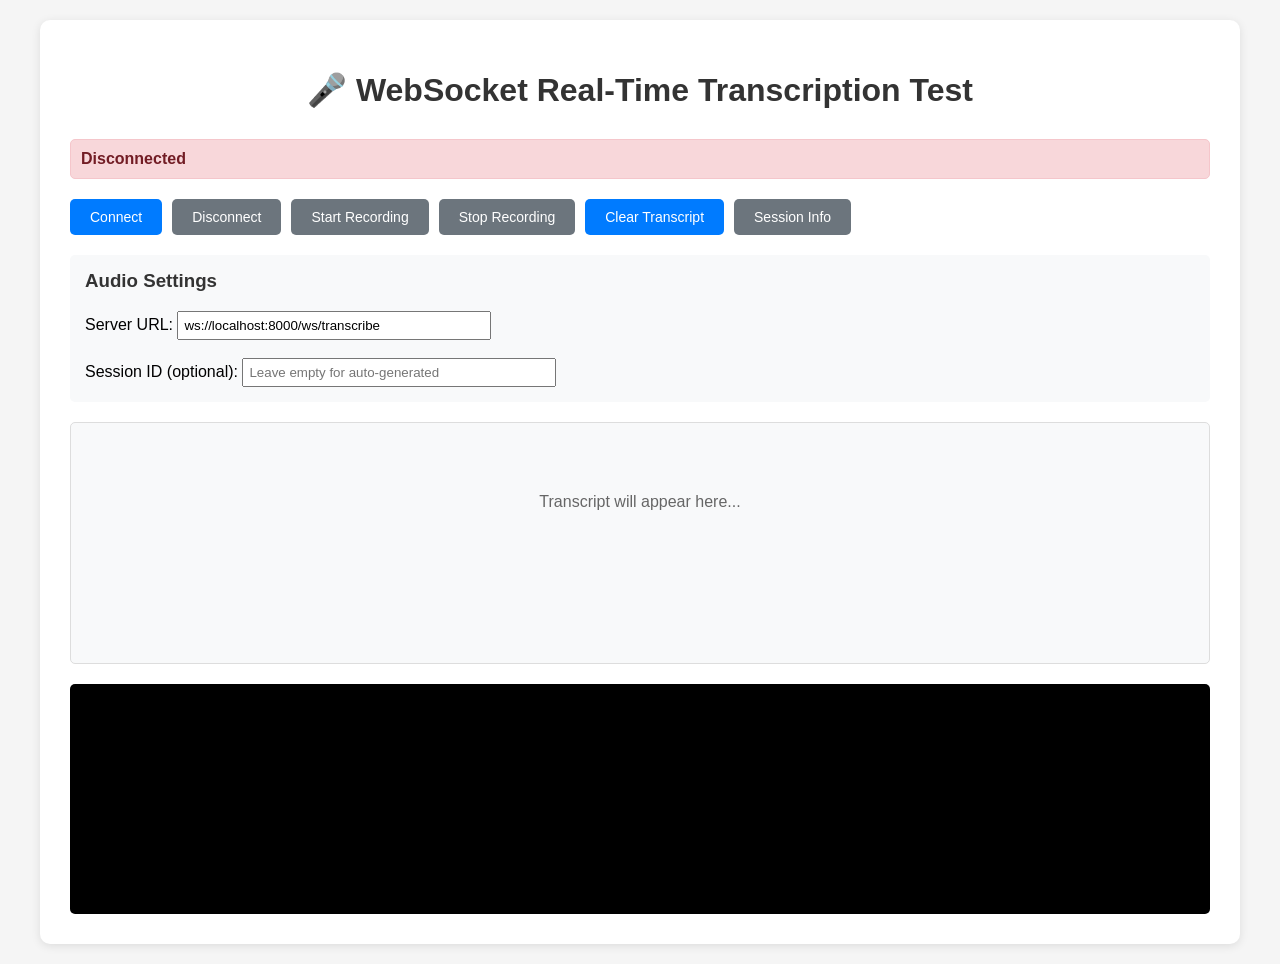
<file: websocket_test.html>
<!DOCTYPE html>
<html lang="en">
<head>
    <meta charset="UTF-8">
    <meta name="viewport" content="width=device-width, initial-scale=1.0">
    <title>WebSocket Real-Time Transcription Test</title>
    <style>
        body {
            font-family: Arial, sans-serif;
            max-width: 1200px;
            margin: 0 auto;
            padding: 20px;
            background-color: #f5f5f5;
        }
        
        .container {
            background: white;
            padding: 30px;
            border-radius: 10px;
            box-shadow: 0 2px 10px rgba(0,0,0,0.1);
        }
        
        h1 {
            color: #333;
            text-align: center;
            margin-bottom: 30px;
        }
        
        .controls {
            display: flex;
            gap: 10px;
            margin-bottom: 20px;
            flex-wrap: wrap;
        }
        
        button {
            padding: 10px 20px;
            border: none;
            border-radius: 5px;
            cursor: pointer;
            font-size: 14px;
            transition: background-color 0.3s;
        }
        
        button.primary {
            background-color: #007bff;
            color: white;
        }
        
        button.primary:hover {
            background-color: #0056b3;
        }
        
        button.success {
            background-color: #28a745;
            color: white;
        }
        
        button.success:hover {
            background-color: #1e7e34;
        }
        
        button.danger {
            background-color: #dc3545;
            color: white;
        }
        
        button.danger:hover {
            background-color: #c82333;
        }
        
        button:disabled {
            background-color: #6c757d;
            cursor: not-allowed;
        }
        
        .status {
            padding: 10px;
            border-radius: 5px;
            margin-bottom: 20px;
            font-weight: bold;
        }
        
        .status.connected {
            background-color: #d4edda;
            color: #155724;
            border: 1px solid #c3e6cb;
        }
        
        .status.disconnected {
            background-color: #f8d7da;
            color: #721c24;
            border: 1px solid #f5c6cb;
        }
        
        .status.connecting {
            background-color: #fff3cd;
            color: #856404;
            border: 1px solid #ffeaa7;
        }
        
        .transcript-container {
            border: 1px solid #ddd;
            border-radius: 5px;
            padding: 20px;
            min-height: 200px;
            max-height: 400px;
            overflow-y: auto;
            background-color: #f8f9fa;
            margin-bottom: 20px;
        }
        
        .transcript-chunk {
            margin-bottom: 10px;
            padding: 8px;
            border-left: 3px solid #007bff;
            background-color: white;
            border-radius: 3px;
        }
        
        .chunk-meta {
            font-size: 12px;
            color: #666;
            margin-bottom: 5px;
        }
        
        .chunk-text {
            font-size: 16px;
            color: #333;
        }
        
        .logs {
            background-color: #000;
            color: #00ff00;
            padding: 15px;
            border-radius: 5px;
            height: 200px;
            overflow-y: auto;
            font-family: 'Courier New', monospace;
            font-size: 12px;
            margin-top: 20px;
        }
        
        .log-entry {
            margin-bottom: 5px;
        }
        
        .log-timestamp {
            color: #888;
        }
        
        .audio-controls {
            background-color: #f8f9fa;
            padding: 15px;
            border-radius: 5px;
            margin-bottom: 20px;
        }
        
        .audio-controls h3 {
            margin-top: 0;
            color: #333;
        }
        
        .recording-indicator {
            display: inline-block;
            width: 10px;
            height: 10px;
            background-color: #dc3545;
            border-radius: 50%;
            margin-right: 5px;
            animation: pulse 1s infinite;
        }
        
        @keyframes pulse {
            0% { opacity: 1; }
            50% { opacity: 0.5; }
            100% { opacity: 1; }
        }
        
        .metrics {
            display: grid;
            grid-template-columns: repeat(auto-fit, minmax(200px, 1fr));
            gap: 15px;
            margin-top: 20px;
        }
        
        .metric-card {
            background-color: #f8f9fa;
            padding: 15px;
            border-radius: 5px;
            border: 1px solid #dee2e6;
        }
        
        .metric-title {
            font-weight: bold;
            color: #495057;
            margin-bottom: 5px;
        }
        
        .metric-value {
            font-size: 18px;
            color: #007bff;
        }
    </style>
</head>
<body>
    <div class="container">
        <h1>🎤 WebSocket Real-Time Transcription Test</h1>
        
        <div id="status" class="status disconnected">
            Disconnected
        </div>
        
        <div class="controls">
            <button id="connectBtn" class="primary">Connect</button>
            <button id="disconnectBtn" class="danger" disabled>Disconnect</button>
            <button id="startRecordingBtn" class="success" disabled>Start Recording</button>
            <button id="stopRecordingBtn" class="danger" disabled>Stop Recording</button>
            <button id="clearTranscriptBtn" class="primary">Clear Transcript</button>
            <button id="sessionInfoBtn" class="primary" disabled>Session Info</button>
        </div>
        
        <div class="audio-controls">
            <h3>Audio Settings</h3>
            <label>
                Server URL: 
                <input type="text" id="serverUrl" value="ws://localhost:8000/ws/transcribe" style="width: 300px; padding: 5px;">
            </label>
            <br><br>
            <label>
                Session ID (optional): 
                <input type="text" id="sessionId" placeholder="Leave empty for auto-generated" style="width: 300px; padding: 5px;">
            </label>
        </div>
        
        <div class="transcript-container" id="transcriptContainer">
            <p style="color: #666; text-align: center; margin: 50px 0;">
                Transcript will appear here...
            </p>
        </div>
        
        <div class="metrics" id="metrics" style="display: none;">
            <div class="metric-card">
                <div class="metric-title">Chunks Processed</div>
                <div class="metric-value" id="chunksProcessed">0</div>
            </div>
            <div class="metric-card">
                <div class="metric-title">Avg Processing Time</div>
                <div class="metric-value" id="avgProcessingTime">0 ms</div>
            </div>
            <div class="metric-card">
                <div class="metric-title">Real-time Factor</div>
                <div class="metric-value" id="realtimeFactor">0.00</div>
            </div>
            <div class="metric-card">
                <div class="metric-title">Session Duration</div>
                <div class="metric-value" id="sessionDuration">0 s</div>
            </div>
        </div>
        
        <div class="logs" id="logs"></div>
    </div>

    <script>
        class WebSocketTranscriptionClient {
            constructor() {
                this.ws = null;
                this.mediaRecorder = null;
                this.audioContext = null;
                this.isRecording = false;
                this.isConnected = false;
                this.sessionId = null;
                this.chunkCounter = 0;
                this.sessionStartTime = null;
                
                this.initializeElements();
                this.attachEventListeners();
            }
            
            initializeElements() {
                this.elements = {
                    status: document.getElementById('status'),
                    connectBtn: document.getElementById('connectBtn'),
                    disconnectBtn: document.getElementById('disconnectBtn'),
                    startRecordingBtn: document.getElementById('startRecordingBtn'),
                    stopRecordingBtn: document.getElementById('stopRecordingBtn'),
                    clearTranscriptBtn: document.getElementById('clearTranscriptBtn'),
                    sessionInfoBtn: document.getElementById('sessionInfoBtn'),
                    transcriptContainer: document.getElementById('transcriptContainer'),
                    logs: document.getElementById('logs'),
                    serverUrl: document.getElementById('serverUrl'),
                    sessionId: document.getElementById('sessionId'),
                    metrics: document.getElementById('metrics'),
                    chunksProcessed: document.getElementById('chunksProcessed'),
                    avgProcessingTime: document.getElementById('avgProcessingTime'),
                    realtimeFactor: document.getElementById('realtimeFactor'),
                    sessionDuration: document.getElementById('sessionDuration')
                };
            }
            
            attachEventListeners() {
                this.elements.connectBtn.addEventListener('click', () => this.connect());
                this.elements.disconnectBtn.addEventListener('click', () => this.disconnect());
                this.elements.startRecordingBtn.addEventListener('click', () => this.startRecording());
                this.elements.stopRecordingBtn.addEventListener('click', () => this.stopRecording());
                this.elements.clearTranscriptBtn.addEventListener('click', () => this.clearTranscript());
                this.elements.sessionInfoBtn.addEventListener('click', () => this.requestSessionInfo());
            }
            
            log(message, type = 'info') {
                const timestamp = new Date().toLocaleTimeString();
                const logEntry = document.createElement('div');
                logEntry.className = 'log-entry';
                logEntry.innerHTML = `<span class="log-timestamp">${timestamp}</span> ${message}`;
                
                this.elements.logs.appendChild(logEntry);
                this.elements.logs.scrollTop = this.elements.logs.scrollHeight;
            }
            
            updateStatus(status, message) {
                this.elements.status.className = `status ${status}`;
                this.elements.status.textContent = message;
            }
            
            async connect() {
                try {
                    this.updateStatus('connecting', 'Connecting...');
                    this.log('Attempting to connect to WebSocket server...');
                    
                    const serverUrl = this.elements.serverUrl.value;
                    const sessionId = this.elements.sessionId.value.trim();
                    
                    let wsUrl = serverUrl;
                    if (sessionId) {
                        wsUrl = serverUrl.replace('/ws/transcribe', `/ws/transcribe/${sessionId}`);
                    }
                    
                    this.ws = new WebSocket(wsUrl);
                    
                    this.ws.onopen = () => {
                        this.isConnected = true;
                        this.sessionStartTime = Date.now();
                        this.updateStatus('connected', 'Connected');
                        this.log('✅ Connected to WebSocket server');
                        this.updateButtonStates();
                    };
                    
                    this.ws.onmessage = (event) => {
                        try {
                            const data = JSON.parse(event.data);
                            this.handleMessage(data);
                        } catch (e) {
                            this.log(`❌ Failed to parse message: ${e.message}`);
                        }
                    };
                    
                    this.ws.onclose = (event) => {
                        this.isConnected = false;
                        this.updateStatus('disconnected', 'Disconnected');
                        this.log(`🔌 WebSocket closed: ${event.reason || 'Unknown reason'}`);
                        this.updateButtonStates();
                    };
                    
                    this.ws.onerror = (error) => {
                        this.log(`❌ WebSocket error: ${error.message || 'Unknown error'}`);
                    };
                    
                } catch (error) {
                    this.log(`❌ Connection failed: ${error.message}`);
                    this.updateStatus('disconnected', 'Connection failed');
                }
            }
            
            disconnect() {
                if (this.ws) {
                    this.stopRecording();
                    this.ws.close();
                    this.ws = null;
                }
            }
            
            handleMessage(data) {
                const type = data.type;
                this.log(`📨 Received: ${type} - ${JSON.stringify(data).substring(0, 100)}...`);
                
                switch (type) {
                    case 'connected':
                        this.sessionId = data.session_id;
                        this.log(`🎉 Session established: ${this.sessionId}`);
                        break;
                        
                    case 'transcript':
                        this.addTranscriptChunk(data);
                        this.chunkCounter++;
                        this.updateMetrics(data);
                        break;
                        
                    case 'error':
                        this.log(`❌ Server error: ${data.message}`, 'error');
                        break;
                        
                    case 'session_info':
                        this.displaySessionInfo(data);
                        break;
                        
                    case 'pong':
                        this.log('🏓 Pong received');
                        break;
                        
                    default:
                        this.log(`📋 Unknown message type: ${type}`);
                }
            }
            
            addTranscriptChunk(data) {
                const chunk = document.createElement('div');
                chunk.className = 'transcript-chunk';
                
                const meta = document.createElement('div');
                meta.className = 'chunk-meta';
                meta.textContent = `Chunk ${data.chunk_index || 0} | Confidence: ${(data.confidence || 0).toFixed(2)} | ${data.processing_time_ms || 0}ms`;
                
                const text = document.createElement('div');
                text.className = 'chunk-text';
                text.textContent = data.text || '';
                
                chunk.appendChild(meta);
                chunk.appendChild(text);
                
                // Clear placeholder text if this is the first chunk
                if (this.elements.transcriptContainer.children.length === 1 && 
                    this.elements.transcriptContainer.children[0].tagName === 'P') {
                    this.elements.transcriptContainer.innerHTML = '';
                }
                
                this.elements.transcriptContainer.appendChild(chunk);
                this.elements.transcriptContainer.scrollTop = this.elements.transcriptContainer.scrollHeight;
            }
            
            updateMetrics(data) {
                this.elements.metrics.style.display = 'grid';
                this.elements.chunksProcessed.textContent = this.chunkCounter;
                
                if (data.processing_time_ms) {
                    this.elements.avgProcessingTime.textContent = `${data.processing_time_ms} ms`;
                }
                
                if (this.sessionStartTime) {
                    const duration = (Date.now() - this.sessionStartTime) / 1000;
                    this.elements.sessionDuration.textContent = `${duration.toFixed(1)} s`;
                }
            }
            
            displaySessionInfo(data) {
                this.log(`📊 Session Info: ${data.total_chunks} chunks, transcript length: ${data.full_transcript?.length || 0}`);
                
                const metrics = data.metrics || {};
                if (metrics.avg_processing_time_ms) {
                    this.elements.avgProcessingTime.textContent = `${metrics.avg_processing_time_ms.toFixed(1)} ms`;
                }
                if (metrics.real_time_factor) {
                    this.elements.realtimeFactor.textContent = metrics.real_time_factor.toFixed(2);
                }
            }
            
            async startRecording() {
                try {
                    this.log('🎤 Requesting microphone access...');
                    
                    const stream = await navigator.mediaDevices.getUserMedia({
                        audio: {
                            sampleRate: 16000,
                            channelCount: 1,
                            echoCancellation: true,
                            noiseSuppression: true,
                            autoGainControl: true
                        }
                    });
                    
                    this.audioContext = new AudioContext({ sampleRate: 16000 });
                    const source = this.audioContext.createMediaStreamSource(stream);
                    
                    // Use ScriptProcessorNode for better compatibility (no CORS issues)
                    const bufferSize = 4096;
                    const processor = this.audioContext.createScriptProcessor(bufferSize, 1, 1);
                    
                    processor.onaudioprocess = (event) => {
                        if (this.isRecording && this.ws && this.ws.readyState === WebSocket.OPEN) {
                            const inputData = event.inputBuffer.getChannelData(0);
                            
                            // Convert float32 to int16
                            const int16Data = new Int16Array(inputData.length);
                            for (let i = 0; i < inputData.length; i++) {
                                const sample = Math.max(-1, Math.min(1, inputData[i]));
                                int16Data[i] = sample < 0 ? sample * 0x8000 : sample * 0x7FFF;
                            }
                            
                            // Send as binary data
                            this.ws.send(int16Data.buffer);
                        }
                    };
                    
                    source.connect(processor);
                    processor.connect(this.audioContext.destination);
                    
                    this.isRecording = true;
                    this.mediaStream = stream;
                    this.audioProcessor = processor;
                    this.updateButtonStates();
                    this.log('✅ Recording started');
                    
                } catch (error) {
                    this.log(`❌ Recording failed: ${error.message}`);
                }
            }
            
            stopRecording() {
                if (this.audioProcessor) {
                    this.audioProcessor.disconnect();
                    this.audioProcessor = null;
                }
                
                if (this.mediaStream) {
                    this.mediaStream.getTracks().forEach(track => track.stop());
                    this.mediaStream = null;
                }
                
                if (this.audioContext) {
                    this.audioContext.close();
                    this.audioContext = null;
                }
                
                this.isRecording = false;
                this.log('⏹️ Recording stopped');
                this.updateButtonStates();
            }
            
            clearTranscript() {
                this.elements.transcriptContainer.innerHTML = '<p style="color: #666; text-align: center; margin: 50px 0;">Transcript will appear here...</p>';
                this.chunkCounter = 0;
                this.elements.chunksProcessed.textContent = '0';
            }
            
            requestSessionInfo() {
                if (this.ws && this.ws.readyState === WebSocket.OPEN) {
                    this.ws.send(JSON.stringify({ type: 'session_info' }));
                }
            }
            
            updateButtonStates() {
                this.elements.connectBtn.disabled = this.isConnected;
                this.elements.disconnectBtn.disabled = !this.isConnected;
                this.elements.startRecordingBtn.disabled = !this.isConnected || this.isRecording;
                this.elements.stopRecordingBtn.disabled = !this.isRecording;
                this.elements.sessionInfoBtn.disabled = !this.isConnected;
                
                // Update recording indicator
                if (this.isRecording) {
                    this.elements.startRecordingBtn.innerHTML = '<span class="recording-indicator"></span>Recording...';
                } else {
                    this.elements.startRecordingBtn.innerHTML = 'Start Recording';
                }
            }
        }
        
        // Initialize the client when the page loads
        document.addEventListener('DOMContentLoaded', () => {
            new WebSocketTranscriptionClient();
        });
    </script>
</body>
</html>
</file>
